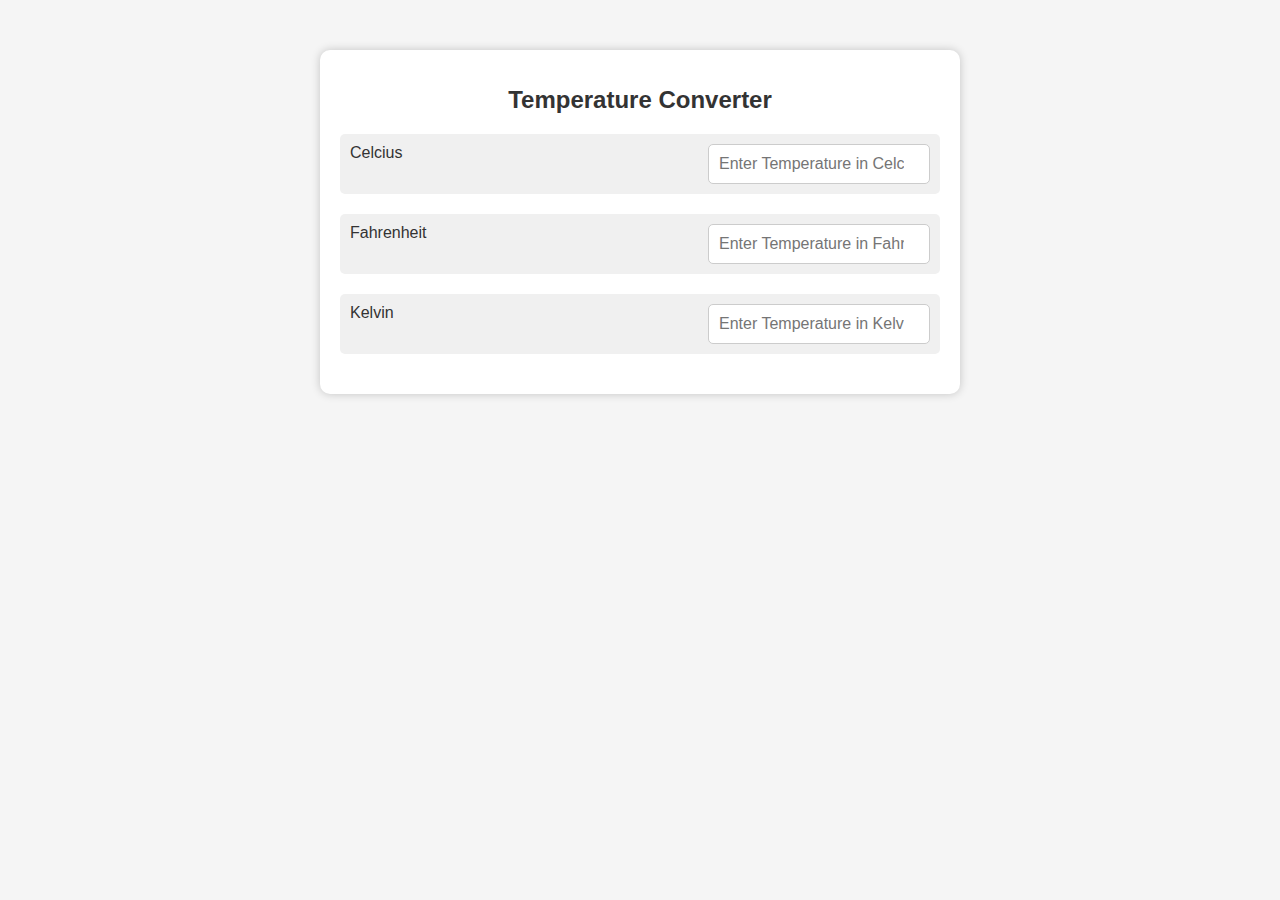
<file: index.html>
<!DOCTYPE html>
<html lang="en">
<head>
    <meta charset="UTF-8">
    <meta name="viewport" content="width=device-width, initial-scale=1.0">
    <title>Temperature Wizard</title>
    <link rel="icon" type="image/x-icon" href="./images/favicon.ico">
    <link rel="stylesheet" href="stylee.css">
</head>
<body>
    <div class="container">
        <h1 class="heading">Temperature Converter</h1>
        <div class="temp-container">
            <label for="Celcius">Celcius</label>
            <input
                onchange="computeTemp(event)"
                type="number"
                name="Celcius"
                id="Celcius"
                class="temperature-input"
                placeholder="Enter Temperature in Celcius"
            />
        </div>
        <div class="temp-container">
            <label for="Fahrenheit">Fahrenheit</label>
            <input
                onchange="computeTemp(event)"
                type="number"
                name="Fahrenheit"
                id="Fahrenheit"
                class="temperature-input"
                placeholder="Enter Temperature in Fahrenheit"
            />
        </div>
        <div class="temp-container">
            <label for="Kelvin">Kelvin</label>
            <input
                onchange="computeTemp(event)"
                type="number"
                name="Kelvin"
                id="Kelvin"
                class="temperature-input"
                placeholder="Enter Temperature in Kelvin"
            />
        </div>
    </div>
    <script src="./script.js"></script>
</body>
</html>
</file>
<file: stylee.css>
body {
    margin: 0;
    padding: 0;
    font-family: Arial, sans-serif;
    background-color: #f5f5f5;
}

.container {
    max-width: 600px;
    margin: 0 auto;
    padding: 20px;
    background-color: #fff;
    border-radius: 10px;
    box-shadow: 0 0 10px rgba(0, 0, 0, 0.2);
    text-align: center;
    margin-top: 50px;
}

.heading {
    font-size: 24px;
    color: #333;
    margin-bottom: 20px;
}

.temp-container {
    display: flex;
    justify-content: space-between;
    margin-bottom: 20px;
    background-color: #f0f0f0;
    padding: 10px;
    border-radius: 5px;
}

label {
    flex: 1;
    text-align: left;
    margin-right: 10px;
    color: #333;
}

.temperature-input {
    flex: 2;
    padding: 10px;
    border: 1px solid #ccc;
    border-radius: 5px;
    font-size: 16px;
    color: #333;
    width: 100%;
    max-width: 200px;
}

/* Responsive CSS */
@media (max-width: 600px) {
    .temp-container {
        flex-direction: column;
        align-items: center;
    }

    label {
        text-align: center;
        margin: 10px 0;
    }

    .temperature-input {
        max-width: 100%;
    }
}
</file>
